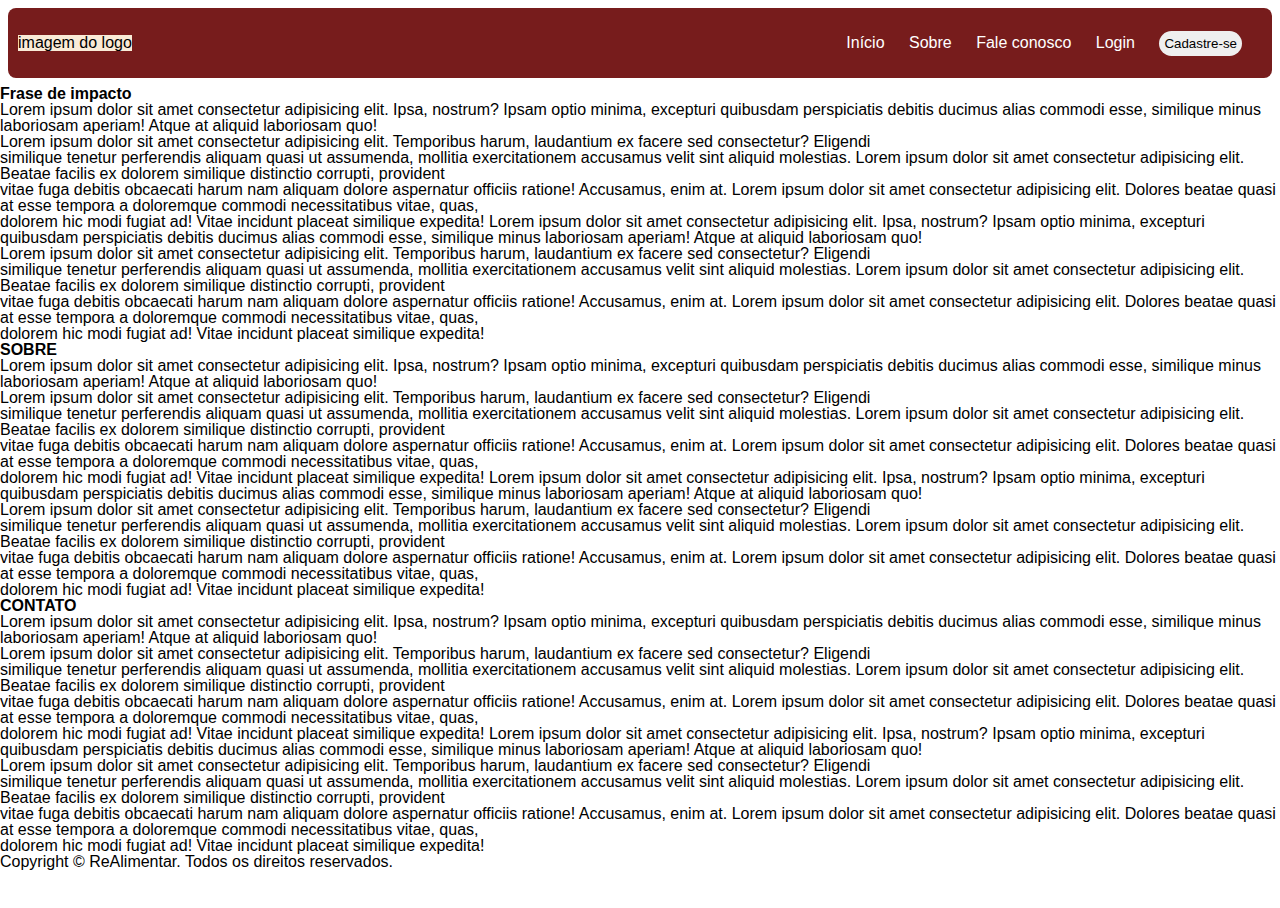
<file: frontend/index.html>
<!DOCTYPE html>
<html lang="pt-br">
<head>
    <meta charset="UTF-8">
    <meta name="viewport" content="width=device-width, initial-scale=1.0">
    <title>Início</title>
    
    <link rel="stylesheet" href="./src/styles/reset.css">
    <link rel="stylesheet" href="./src/styles/vars.css">
    <link rel="stylesheet" href="./src/styles/main.css">
    <link rel="stylesheet" href="./src/styles/media-queries.css"/>

</head>
<body>
    <header>
        <div class="logo">imagem do logo</div>
        <div class="nav"><ul class="nav-itens">
            <li><a href="#inicio">Início</a></li>
            <li><a href="#sobre">Sobre</a></li>
            <li><a href="#contato">Fale conosco</a></li>
            <li><a href="login.html">Login</a></li>
            <li><a href="cadastro.html"><button class="cadastro">Cadastre-se</button></a></li>
        </ul></div>
    </header>

    <main>
        <div id="inicio">
            <h2>Frase de impacto</h2>
            Lorem ipsum dolor sit amet consectetur adipisicing elit. Ipsa, nostrum? Ipsam optio minima, excepturi quibusdam perspiciatis debitis ducimus alias commodi esse, similique minus laboriosam aperiam! Atque at aliquid laboriosam quo! <br>
            Lorem ipsum dolor sit amet consectetur adipisicing elit. Temporibus harum, laudantium ex facere sed consectetur? Eligendi <br>similique tenetur perferendis aliquam quasi ut assumenda, mollitia exercitationem accusamus velit sint aliquid molestias.
            Lorem ipsum dolor sit amet consectetur adipisicing elit. Beatae facilis ex dolorem similique distinctio corrupti, provident <br>vitae fuga debitis obcaecati harum nam aliquam dolore aspernatur officiis ratione! Accusamus, enim at. Lorem ipsum dolor sit amet consectetur adipisicing elit. Dolores beatae quasi at esse tempora a doloremque commodi necessitatibus vitae, quas,<br> dolorem hic modi fugiat ad! Vitae incidunt placeat similique expedita!
            Lorem ipsum dolor sit amet consectetur adipisicing elit. Ipsa, nostrum? Ipsam optio minima, excepturi quibusdam perspiciatis debitis ducimus alias commodi esse, similique minus laboriosam aperiam! Atque at aliquid laboriosam quo! <br>
            Lorem ipsum dolor sit amet consectetur adipisicing elit. Temporibus harum, laudantium ex facere sed consectetur? Eligendi <br>similique tenetur perferendis aliquam quasi ut assumenda, mollitia exercitationem accusamus velit sint aliquid molestias.
            Lorem ipsum dolor sit amet consectetur adipisicing elit. Beatae facilis ex dolorem similique distinctio corrupti, provident <br>vitae fuga debitis obcaecati harum nam aliquam dolore aspernatur officiis ratione! Accusamus, enim at. Lorem ipsum dolor sit amet consectetur adipisicing elit. Dolores beatae quasi at esse tempora a doloremque commodi necessitatibus vitae, quas,<br> dolorem hic modi fugiat ad! Vitae incidunt placeat similique expedita!
        </div>

        <div id="sobre">
            <h2>SOBRE</h2>
            Lorem ipsum dolor sit amet consectetur adipisicing elit. Ipsa, nostrum? Ipsam optio minima, excepturi quibusdam perspiciatis debitis ducimus alias commodi esse, similique minus laboriosam aperiam! Atque at aliquid laboriosam quo! <br>
            Lorem ipsum dolor sit amet consectetur adipisicing elit. Temporibus harum, laudantium ex facere sed consectetur? Eligendi <br>similique tenetur perferendis aliquam quasi ut assumenda, mollitia exercitationem accusamus velit sint aliquid molestias.
            Lorem ipsum dolor sit amet consectetur adipisicing elit. Beatae facilis ex dolorem similique distinctio corrupti, provident <br>vitae fuga debitis obcaecati harum nam aliquam dolore aspernatur officiis ratione! Accusamus, enim at. Lorem ipsum dolor sit amet consectetur adipisicing elit. Dolores beatae quasi at esse tempora a doloremque commodi necessitatibus vitae, quas,<br> dolorem hic modi fugiat ad! Vitae incidunt placeat similique expedita!
            Lorem ipsum dolor sit amet consectetur adipisicing elit. Ipsa, nostrum? Ipsam optio minima, excepturi quibusdam perspiciatis debitis ducimus alias commodi esse, similique minus laboriosam aperiam! Atque at aliquid laboriosam quo! <br>
            Lorem ipsum dolor sit amet consectetur adipisicing elit. Temporibus harum, laudantium ex facere sed consectetur? Eligendi <br>similique tenetur perferendis aliquam quasi ut assumenda, mollitia exercitationem accusamus velit sint aliquid molestias.
            Lorem ipsum dolor sit amet consectetur adipisicing elit. Beatae facilis ex dolorem similique distinctio corrupti, provident <br>vitae fuga debitis obcaecati harum nam aliquam dolore aspernatur officiis ratione! Accusamus, enim at. Lorem ipsum dolor sit amet consectetur adipisicing elit. Dolores beatae quasi at esse tempora a doloremque commodi necessitatibus vitae, quas,<br> dolorem hic modi fugiat ad! Vitae incidunt placeat similique expedita!
        </div>

        <div id="contato">
            <h2>CONTATO</h2>
            Lorem ipsum dolor sit amet consectetur adipisicing elit. Ipsa, nostrum? Ipsam optio minima, excepturi quibusdam perspiciatis debitis ducimus alias commodi esse, similique minus laboriosam aperiam! Atque at aliquid laboriosam quo! <br>
            Lorem ipsum dolor sit amet consectetur adipisicing elit. Temporibus harum, laudantium ex facere sed consectetur? Eligendi <br>similique tenetur perferendis aliquam quasi ut assumenda, mollitia exercitationem accusamus velit sint aliquid molestias.
            Lorem ipsum dolor sit amet consectetur adipisicing elit. Beatae facilis ex dolorem similique distinctio corrupti, provident <br>vitae fuga debitis obcaecati harum nam aliquam dolore aspernatur officiis ratione! Accusamus, enim at. Lorem ipsum dolor sit amet consectetur adipisicing elit. Dolores beatae quasi at esse tempora a doloremque commodi necessitatibus vitae, quas,<br> dolorem hic modi fugiat ad! Vitae incidunt placeat similique expedita!
            Lorem ipsum dolor sit amet consectetur adipisicing elit. Ipsa, nostrum? Ipsam optio minima, excepturi quibusdam perspiciatis debitis ducimus alias commodi esse, similique minus laboriosam aperiam! Atque at aliquid laboriosam quo! <br>
            Lorem ipsum dolor sit amet consectetur adipisicing elit. Temporibus harum, laudantium ex facere sed consectetur? Eligendi <br>similique tenetur perferendis aliquam quasi ut assumenda, mollitia exercitationem accusamus velit sint aliquid molestias.
            Lorem ipsum dolor sit amet consectetur adipisicing elit. Beatae facilis ex dolorem similique distinctio corrupti, provident <br>vitae fuga debitis obcaecati harum nam aliquam dolore aspernatur officiis ratione! Accusamus, enim at. Lorem ipsum dolor sit amet consectetur adipisicing elit. Dolores beatae quasi at esse tempora a doloremque commodi necessitatibus vitae, quas,<br> dolorem hic modi fugiat ad! Vitae incidunt placeat similique expedita!
        </div>
    </main>

    <footer>Copyright © ReAlimentar. Todos os direitos reservados.</footer>
</body>
</html>
</file>
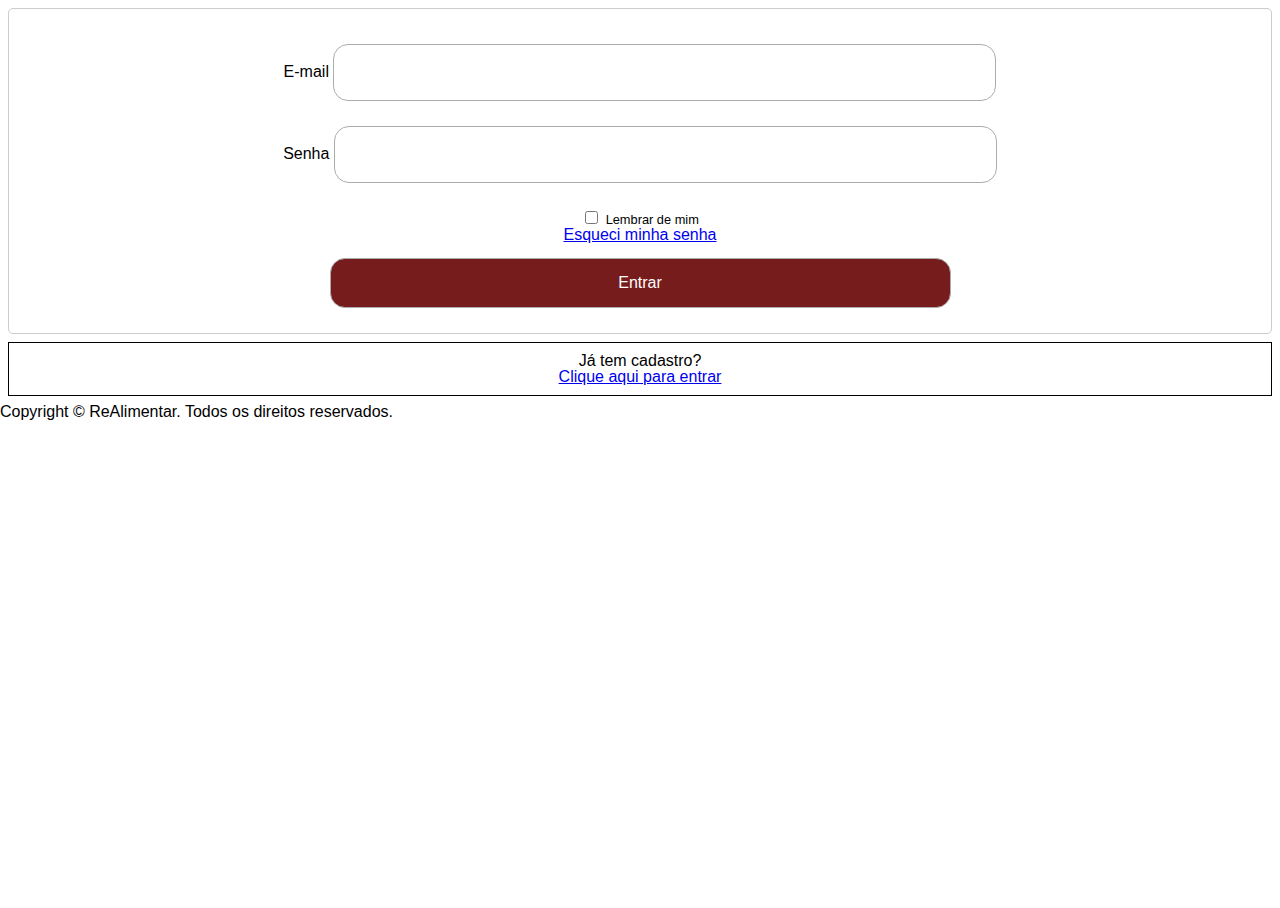
<file: cadastro.html>
<!DOCTYPE html>
<html lang="pt-br">
<head>
  <meta charset="UTF-8">
  <meta name="viewport" content="width=device-width, initial-scale=1.0">
  <title>Cadastro</title>

  <link rel="stylesheet" href="./src/styles/reset.css">
  <link rel="stylesheet" href="./src/styles/vars.css">
  <link rel="stylesheet" href="./src/styles/main.css">
  <link rel="stylesheet" href="./src/styles/forms.css">
  <link rel="stylesheet" href="./src/styles/media-queries.css"/>

</head>
<body>
  <form>
    <div class="campo-email">
      <label for="email" class="form-label">E-mail</label>
      <input type="email" class="form-control" id="idEmail">
    </div>
    <div class="campo-senha">
      <label for="senha" class="form-label">Senha</label>
      <input type="password" class="form-control" id="idSenha">
    </div>
    <div class="caixa-lembrar">
      <input type="checkbox" class="form-check-input" id="idLembrar">
      <label class="form-check-label" for="caixa">Lembrar de mim</label>
    </div>
    <p><a href="reset-senha">Esqueci minha senha</a></p>
    <button type="submit" class="btn">Entrar</button>
  </form>

  <div class="cadastro">
    <p>Já tem cadastro?</p>
    <p><a href="login.html">Clique aqui para entrar</a></p>
  </div>

  <footer><footer>Copyright © ReAlimentar. Todos os direitos reservados.</footer></footer>
</body>
</html>
</file>
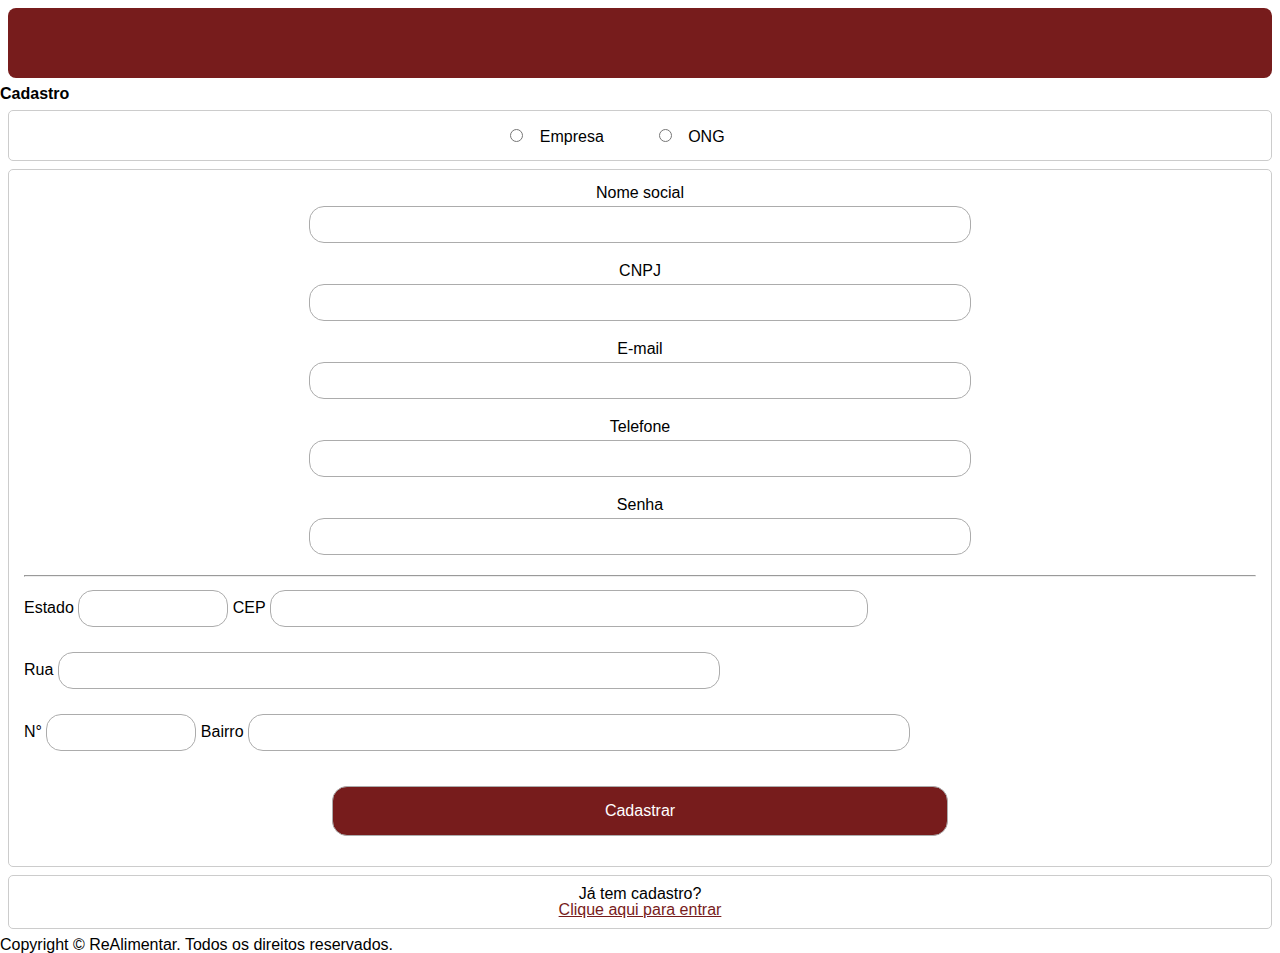
<file: frontend/cadastro.html>
<!DOCTYPE html>
<html lang="pt-br">
<head>
  <meta charset="UTF-8">
  <meta name="viewport" content="width=device-width, initial-scale=1.0">
  <title>Cadastro</title>

  <link rel="stylesheet" href="./src/styles/reset.css">
  <link rel="stylesheet" href="./src/styles/vars.css">
  <link rel="stylesheet" href="./src/styles/main.css">
  <link rel="stylesheet" href="./src/styles/forms.css">
  <link rel="stylesheet" href="./src/styles/media-queries.css"/>

</head>
<body>

  <header></header>
  <h2>Cadastro</h2>
  <div class="option">
    <div><input type="radio" id="idEmpresa" name="account-type" value="empresa">
    <label for="empresa">Empresa</label></div>
    
  <div><input type="radio" id="idOng" name="account-type" value="ong">
    <label for="ong">ONG</label></div>
  </div>

  <div id="formDoar" class="formulario">
      <label for="nome">Nome social</label>
      <input type="text" id="idNome">

      <label for="cnpj">CNPJ</label>
      <input type="number" id="idCnpj" minlength="14" maxlength="14">

      <label for="email">E-mail</label>
      <input type="email" id="idEmail">

      <label for="tel">Telefone</label>
      <input type="number" id="idTelefone" minlength="14" maxlength="14">
      
      <label for="senha">Senha</label>
      <input type="password" id="idSenha">
      <hr>
      <div class="loc">
        <label for="estado">Estado</label>
        <input list="estados" id="idEstados">
        <datalist id="estados">
          <option value="AC"></option>
          <option value="AL"></option>
          <option value="AP"></option>
          <option value="AM"></option>
          <option value="BA"></option>
          <option value="CE"></option>
          <option value="DF"></option>
          <option value="ES"></option>
          <option value="GO"></option>
          <option value="MA"></option>
          <option value="MT"></option>
          <option value="MS"></option>
          <option value="MG"></option>
          <option value="PA"></option>
          <option value="PB"></option>
          <option value="PR"></option>
          <option value="PE"></option>
          <option value="PI"></option>
          <option value="RJ"></option>
          <option value="RN"></option>
          <option value="RS"></option>
          <option value="RO"></option>
          <option value="RR"></option>
          <option value="SC"></option>
          <option value="SP"></option>
          <option value="SE"></option>
          <option value="TO"></option>
        </datalist>

        <label for="cep">CEP</label>
        <input type="number" id="idCep"> <br>

        <label for="rua">Rua</label>
        <input type="text" id="idRua"> <br>

        <label for="nro">N°</label>
        <input type="number" id="idNro">

        <label for="bairro">Bairro</label>
        <input type="text" id="idBairro">
      </div>

      <button type="submit" class="btn">Cadastrar</button>
    </div>

  <div class="cadastro">
    <p>Já tem cadastro?</p>
    <p class="link"><a href="login.html">Clique aqui para entrar</a></p>
  </div>

  <footer>Copyright © ReAlimentar. Todos os direitos reservados.</footer>

</body>
</html>
</file>
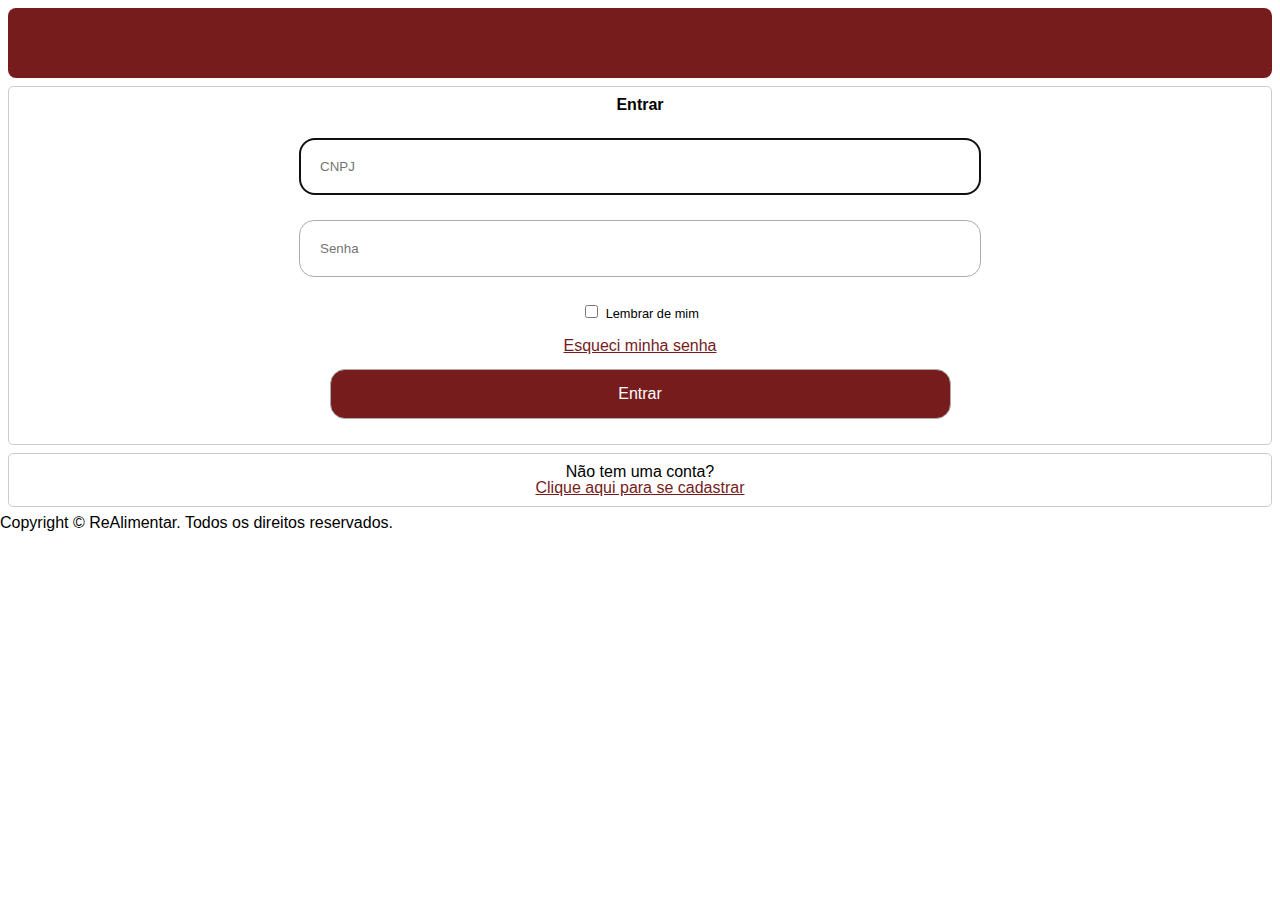
<file: frontend/login.html>
<!DOCTYPE html>
<html lang="pt-br">
<head>
  <meta charset="UTF-8">
  <meta name="viewport" content="width=device-width, initial-scale=1.0">
  <title>Entrar</title>

  <link rel="stylesheet" href="./src/styles/reset.css">
  <link rel="stylesheet" href="./src/styles/vars.css">
  <link rel="stylesheet" href="./src/styles/main.css">
  <link rel="stylesheet" href="./src/styles/forms.css">
  <link rel="stylesheet" href="./src/styles/media-queries.css"/>

</head>
<body>
  
  <header>

  </header>

  <form>
    <h2>Entrar</h2>
    <div class="campo-cnpj">
      <label for="cnpj" class="form-label"></label>
      <input type="number" placeholder="CNPJ" class="form-control" id="idcnpj" autofocus>
    </div>
    <div class="campo-senha">
      <label for="senha" class="form-label"></label>
      <input type="password" placeholder="Senha" class="form-control" id="idSenha">
    </div>
    <div class="caixa-lembrar">
      <input type="checkbox" class="form-check" id="idLembrar">
      <label class="form-check-label" for="caixa">Lembrar de mim</label>
    </div>
    <p class="link"><a href="reset-senha.html">Esqueci minha senha</a></p>
    <button type="submit" class="btn">Entrar</button>
  </form>

  <div class="cadastro">
    <p>Não tem uma conta?</p>
    <p class="link"><a href="cadastro.html">Clique aqui para se cadastrar</a></p>
  </div>

  <footer><footer>Copyright © ReAlimentar. Todos os direitos reservados.</footer></footer>
</body>
</html>
</file>
<file: frontend/src/styles/vars.css>
:root {
  --font-default: "DM Sans", sans-serif;

  --cor-tema: #771c1c;

  --grid-gap: 24px;
  --column-count: 5;
}
</file>
<file: frontend/src/styles/main.css>
body {
  max-width: 100vw;
  height: 100vh;
  font-family: var(--font-default);
}

h2{
    font-weight: bold;
}

header {
    height: 50px;
    display: flex;
    justify-content: space-between;
    align-items: center;
    padding: 0.625rem;
    margin: .5rem;
    border-radius: 0.5rem;
    background-color: var(--cor-tema);
}

header .logo {
    background-color: antiquewhite;
}

.nav-itens {
    list-style: none;
    padding: 0; 
}

.nav-itens li {
    display: inline-block;
    margin-right: 20px; 
}

.nav-itens li>a{
    color: #ffff;
    text-decoration: none;
}

a .cadastro{
    padding: 5px;
    border: none;
    border-radius: 50px;
}
</file>
<file: frontend/src/styles/media-queries.css>
@media screen and (max-width: 1015px) {
  
}
</file>
<file: src/styles/vars.css>
:root {
  --font-default: "DM Sans", sans-serif;

  --cor-tema: #771c1c;

  --grid-gap: 24px;
  --column-count: 5;
}
</file>
<file: src/styles/main.css>
body {
  max-width: 100vw;
  height: 100vh;
  font-family: var(--font-default);
}

h2{
    font-weight: bold;
}

header {
    height: 50px;
    display: flex;
    justify-content: space-between;
    align-items: center;
    padding: 0.625rem;
    margin: .5rem;
    border-radius: 0.5rem;
    background-color: var(--cor-tema);
}

header .logo {
    background-color: antiquewhite;
}

.nav-itens {
    list-style: none;
    padding: 0; 
}

.nav-itens li {
    display: inline-block;
    margin-right: 20px; 
}

.nav-itens li>a{
    color: #ffff;
    text-decoration: none;
}

a .cadastro{
    padding: 5px;
    border: none;
    border-radius: 50px;
}
</file>
<file: src/styles/forms.css>
form {
    border: 1px solid #ccc;
    border-radius: 5px;
    display: block;
    justify-content:center;
    align-items: center;
    padding: 0.625rem;
    margin: .5rem;
    text-align: center;
}

.campo-email, .campo-senha{
    display: block;
    margin: 25px 0;
}

.form-control{
    padding: 20px;
    border: 1px solid #acacac;
    border-radius: 15px;
    width: 50%;
}

.form-check {
    margin-bottom: 20px;
}

.form-check-label {
    font-size: 0.8em;
}

.btn {
    margin: 15px 0;
    padding: 15px;
    border: 1px solid #acacac;
    border-radius: 15px;
    width: 50%;
    background-color: var(--cor-tema);
    color: white;
    font-size: 1em;
}

.cadastro {
    border: 1px black solid;
    display: block;
    justify-content:center;
    align-items: center;
    padding: 0.625rem;
    margin: .5rem;
    text-align: center;
}

.link a {
    color: var(--cor-tema);
}

/*Especificidades do cadastro */

.formulario {
    display: none;
    margin-top: 20px;
    padding: 15px;
    border: 1px solid #ccc;
    border-radius: 5px;
}
</file>
<file: src/styles/media-queries.css>
@media screen and (max-width: 1015px) {
  
}
</file>
<file: frontend/src/styles/forms.css>
form {
    border: 1px solid #ccc;
    border-radius: 5px;
    display: block;
    justify-content:center;
    align-items: center;
    padding: 0.625rem;
    margin: .5rem;
    text-align: center;
}

.campo-cnpj, .campo-senha{
    display: block;
    margin: 25px 0;
}

.form-control{
    padding: 20px;
    border: 1px solid #acacac;
    border-radius: 15px;
    width: 50vw;
}

.form-check {
    margin-bottom: 20px;
}

.form-check-label {
    font-size: 0.8em;
}

.btn {
    margin: 15px 0;
    padding: 15px;
    border: 1px solid #acacac;
    border-radius: 15px;
    width: 50%;
    background-color: var(--cor-tema);
    color: white;
    font-size: 1em;
}

.cadastro {
    border: 1px solid #ccc;
    border-radius: 5px;
    display: block;
    justify-content:center;
    align-items: center;
    padding: 0.625rem;
    margin: .5rem;
    text-align: center;
}

.link a {
    color: var(--cor-tema);
}

/*Especificidades do cadastro */
.formulario {
    display: block;
    margin: .5rem;
    padding: 15px;
    border: 1px solid #ccc;
    border-radius: 5px;
    text-align: center;
}

.formulario input {
    display: block;
    margin: 5px auto 20px auto;
    padding: 10px;
    border: 1px solid #acacac;
    border-radius: 15px;
    width: 50vw;
}

.loc {
  text-align: left;
}

.loc input {
    display: inline;
}

#idEstados, #idNro {
    width: 10vw;
}

#idCep {
    width: 45vw;
}

.option {
    border: 1px solid #ccc;
    border-radius: 5px;
    margin: .5rem;
    padding: 15px;
    display: flex;
    justify-content: center;
}

.option div {
    margin-right: 50px;
}
</file>
